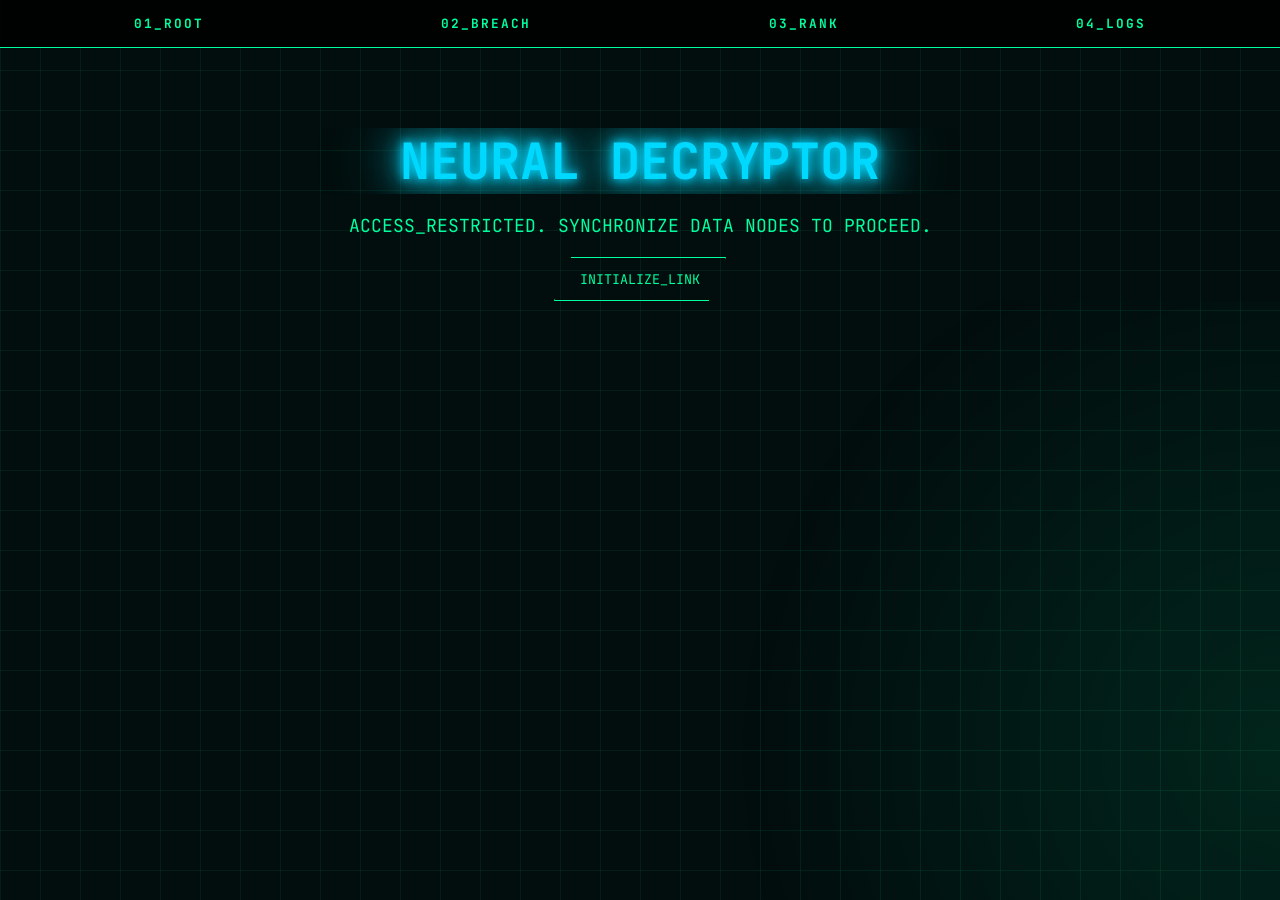
<file: index.html>
<!DOCTYPE html>
<html>
<head>
    <meta name="viewport" content="width=device-width, initial-scale=1.0">
    <title>Neural Decryptor | Home</title>

    <!-- Font -->
    <link href="https://fonts.googleapis.com/css2?family=JetBrains+Mono&display=swap" rel="stylesheet">

    <!-- CSS -->
    <link rel="stylesheet" href="style.css">
</head>

<body>

    <!-- 🔹 NAVBAR -->
    <nav class="navbar">
        <a href="index.html">01_ROOT</a>
        <a href="memory_game.html">02_BREACH</a>
        <a href="leaderboard.html">03_RANK</a>
        <a href="about.html">04_LOGS</a>
    </nav>

    <p id="welcome"></p>

    <script>
    const user = localStorage.getItem("user");
    if(user){
        document.getElementById("welcome").innerText = "WELCOME " + user;
    }
    </script>

    <!-- 🔹 HERO SECTION -->
    <div class="hero fade">

        <!-- 🔥 TITLE -->
        <h1 class="title">
            NEURAL DECRYPTOR
        </h1>

        <!-- 🔹 SUBTITLE -->
        <p class="subtitle">
            ACCESS_RESTRICTED. SYNCHRONIZE DATA NODES TO PROCEED.
        </p>

        <!-- 🔹 BUTTON -->
        <a href="memory_game.html">
            <button class="btn">INITIALIZE_LINK</button>
        </a>

    </div>

</body>
</html>
</file>
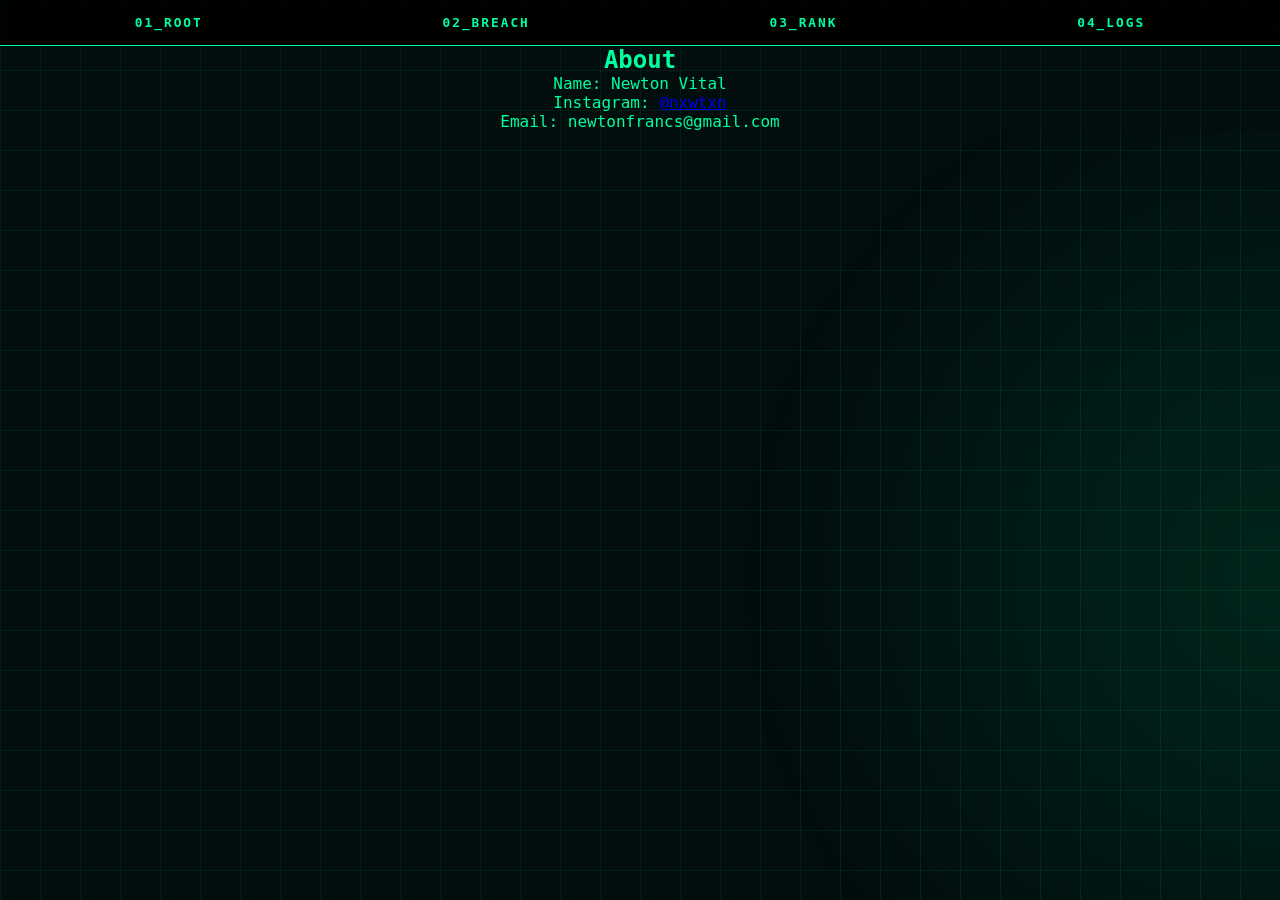
<file: about.html>
<!DOCTYPE html>
<html>
<head>
    <meta name="viewport" content="width=device-width, initial-scale=1.0">
    <title>About</title>
    <link rel="stylesheet" href="style.css">
</head>
<body>

    <nav class="navbar">
        <a href="index.html">01_ROOT</a>
        <a href="memory_game.html">02_BREACH</a>
        <a href="leaderboard.html">03_RANK</a>
        <a href="about.html">04_LOGS</a>
    </nav>

    <h2>About</h2>

    <p>Name: Newton Vital</p>
    <p>Instagram: <a href="https://instagram.com/nxwtxn">@nxwtxn</a></p>
    <p>Email: newtonfrancs@gmail.com</p>

</body>
</html>
</file>
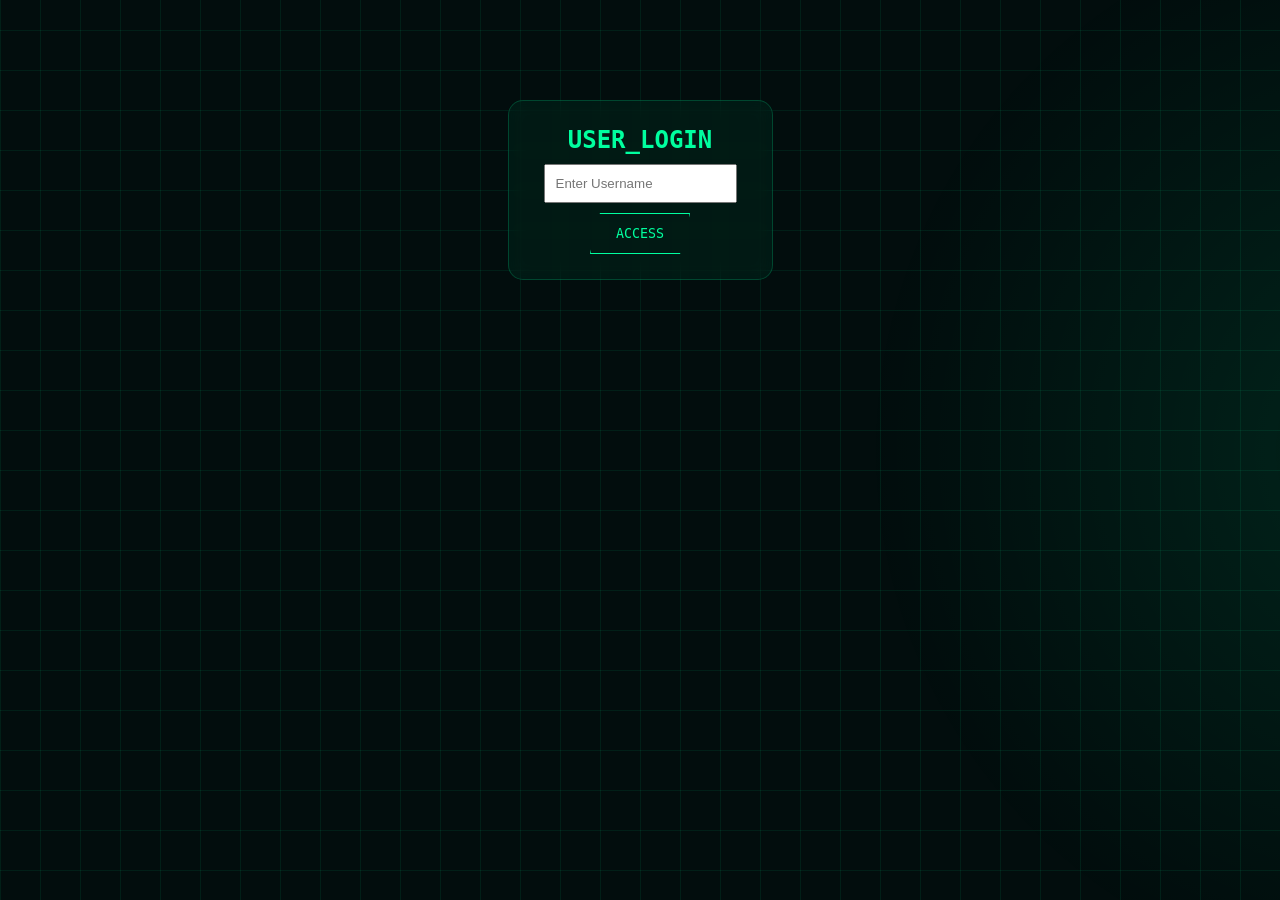
<file: login.html>
<!DOCTYPE html>
<html>
<head>
    <meta name="viewport" content="width=device-width, initial-scale=1.0">
    <title>Login | Neural Decryptor</title>
    <link rel="stylesheet" href="style.css">
</head>
<body>

<div class="glass" style="margin-top:100px;">

    <h2>USER_LOGIN</h2>

    <input type="text" id="username" placeholder="Enter Username" style="padding:10px; margin:10px;"><br>

    <button class="btn" onclick="login()">ACCESS</button>

</div>

<script>
function login() {
    const user = document.getElementById("username").value;

    if(user.trim() === "") {
        alert("Enter username");
        return;
    }

    localStorage.setItem("user", user);

    window.location.href = "index.html";
}
</script>

</body>
</html>
</file>
<file: style.css>
/* 🌐 ROOT VARIABLES */
:root {
    --primary: #00ff9f;
    --secondary: #00d9ff;
    --bg: #020d0d;
    --glass: rgba(0, 255, 159, 0.05);
    --glass-border: rgba(0, 255, 159, 0.2);
    --neon-glow: 0 0 15px rgba(0, 255, 159, 0.4);
}

/* RESET */
* {
    margin: 0;
    padding: 0;
    box-sizing: border-box;
}

/* BODY */
body {
    font-family: 'JetBrains Mono', monospace;
    background: var(--bg);
    color: var(--primary);
    text-align: center;
    min-height: 100vh;
    overflow-x: hidden;
}

/* 🔥 CYBER GRID BACKGROUND */
body::before {
    content: "";
    position: fixed;
    width: 200%;
    height: 200%;
    top: -50%;
    left: -50%;

    background-image:
        linear-gradient(rgba(0, 255, 159, 0.08) 1px, transparent 1px),
        linear-gradient(90deg, rgba(0, 255, 159, 0.08) 1px, transparent 1px);

    background-size: 40px 40px;

    animation: moveGrid 10s linear infinite;

    z-index: -2;
}

/* 🔥 GLOW PULSE */
body::after {
    content: "";
    position: fixed;
    width: 100%;
    height: 100%;
    background: radial-gradient(circle, rgba(0, 255, 159, 0.1), transparent 70%);
    animation: pulse 3s infinite ease-in-out;
    z-index: -1;
}

/* ANIMATIONS */
@keyframes moveGrid {
    from { transform: translate(0, 0); }
    to { transform: translate(40px, 40px); }
}

@keyframes pulse {
    0%, 100% { opacity: 0.2; }
    50% { opacity: 0.5; }
}

/* 🔹 NAVBAR */
.navbar {
    display: flex;
    justify-content: space-around;
    padding: 15px;
    background: rgba(0, 0, 0, 0.85);
    backdrop-filter: blur(10px);
    border-bottom: 1px solid var(--primary);
}

.navbar a {
    color: var(--primary);
    text-decoration: none;
    font-size: 0.8rem;
    letter-spacing: 2px;
    font-weight: bold;
}

.navbar a:hover {
    text-shadow: var(--neon-glow);
}

/* 🔹 HERO */
.hero {
    margin-top: 80px;
    padding: 0 10px;
}

/* 🔥 TITLE (NEON BLUE FULL) */
.title {
    font-size: clamp(22px, 6vw, 50px);
    white-space: nowrap;
    overflow: hidden;
    text-overflow: ellipsis;

    color: var(--secondary);

    text-shadow:
        0 0 10px #00d9ff,
        0 0 20px #00d9ff,
        0 0 40px #00d9ff,
        0 0 80px #00d9ff;
}

/* 🔹 SUBTITLE */
.subtitle {
    margin: 20px 0;
    font-size: clamp(12px, 3vw, 18px);
}

/* 🔹 BUTTON */
.btn {
    padding: 12px 25px;
    background: transparent;
    border: 1px solid var(--primary);
    color: var(--primary);
    cursor: pointer;
    font-family: inherit;
    clip-path: polygon(10% 0, 100% 0, 90% 100%, 0% 100%);
    transition: 0.3s;
}

.btn:hover {
    background: var(--primary);
    color: black;
    box-shadow: var(--neon-glow);
}

/* 🔹 GLASS CARD */
.glass {
    background: var(--glass);
    backdrop-filter: blur(10px);
    border: 1px solid var(--glass-border);
    padding: 25px;
    border-radius: 15px;
    display: inline-block;
}

/* 🔹 GAME BOARD */
#game-board {
    display: grid;
    grid-template-columns: repeat(4, 1fr);
    gap: 10px;
    max-width: 320px;
    margin: auto;
}

/* 🔹 CARDS */
.card {
    width: 100%;
    aspect-ratio: 1 / 1;
    perspective: 1000px;
    cursor: pointer;
}

.card-inner {
    width: 100%;
    height: 100%;
    transition: transform 0.6s;
    transform-style: preserve-3d;
    position: relative;
}

.card.flipped .card-inner {
    transform: rotateY(180deg);
}

.card-front,
.card-back {
    position: absolute;
    width: 100%;
    height: 100%;
    border-radius: 8px;
    display: flex;
    align-items: center;
    justify-content: center;
    backface-visibility: hidden;
}

/* FRONT */
.card-front {
    background: #0a151a;
    color: var(--primary);
    font-size: 0.7rem;
}

/* BACK */
.card-back {
    background: var(--secondary);
    color: #000;
    transform: rotateY(180deg);
    font-size: 2rem;
}

/* MATCHED */
.card.matched {
    border: 1px solid var(--secondary);
    box-shadow: 0 0 15px var(--secondary);
    opacity: 0.7;
}

/* 🔹 ANIMATION */
.fade {
    animation: fadeIn 0.8s ease-in;
}

@keyframes fadeIn {
    from {
        opacity: 0;
        transform: translateY(10px);
    }
    to {
        opacity: 1;
        transform: translateY(0);
    }
}

/* 📱 MOBILE */
@media (max-width: 600px) {

    .navbar {
        flex-direction: column;
        gap: 8px;
    }

    .title {
        font-size: 24px;
        letter-spacing: 1px;
    }

    .subtitle {
        font-size: 12px;
    }

    .btn {
        width: 80%;
    }
}
</file>
